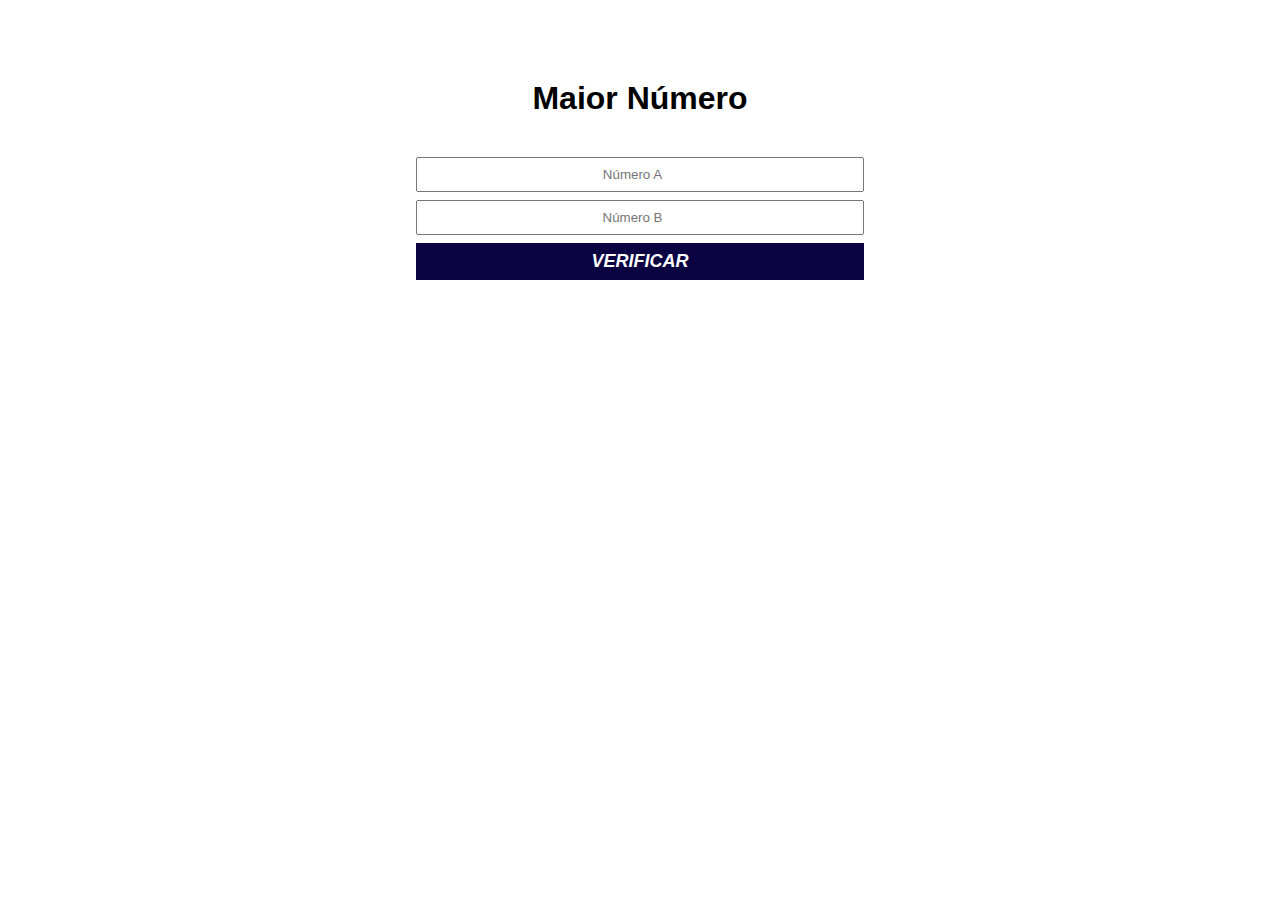
<file: index.html>
<!DOCTYPE html>
<html lang="pt-BR">
<head>
    <meta charset="UTF-8">
    <meta http-equiv="X-UA-Compatible" content="IE=edge">
    <meta name="viewport" content="width=device-width, initial-scale=1.0">
    <title>HTML com JS</title>
    <link rel="stylesheet" href="./main.css" />
</head>
<body>
    <div class="container">
        <h1>Maior Número</h1>
        <form id="form-biggest-number">
            <input type="number" id="number-a" required placeholder="Número A" />
            <input type="number" id="number-b" required placeholder="Número B" />
            <button id="button-verify" type="submit">Verificar</button>
        </form>
    </div>
    <script src="./main.js"></script>
</body>
</html>
</file>
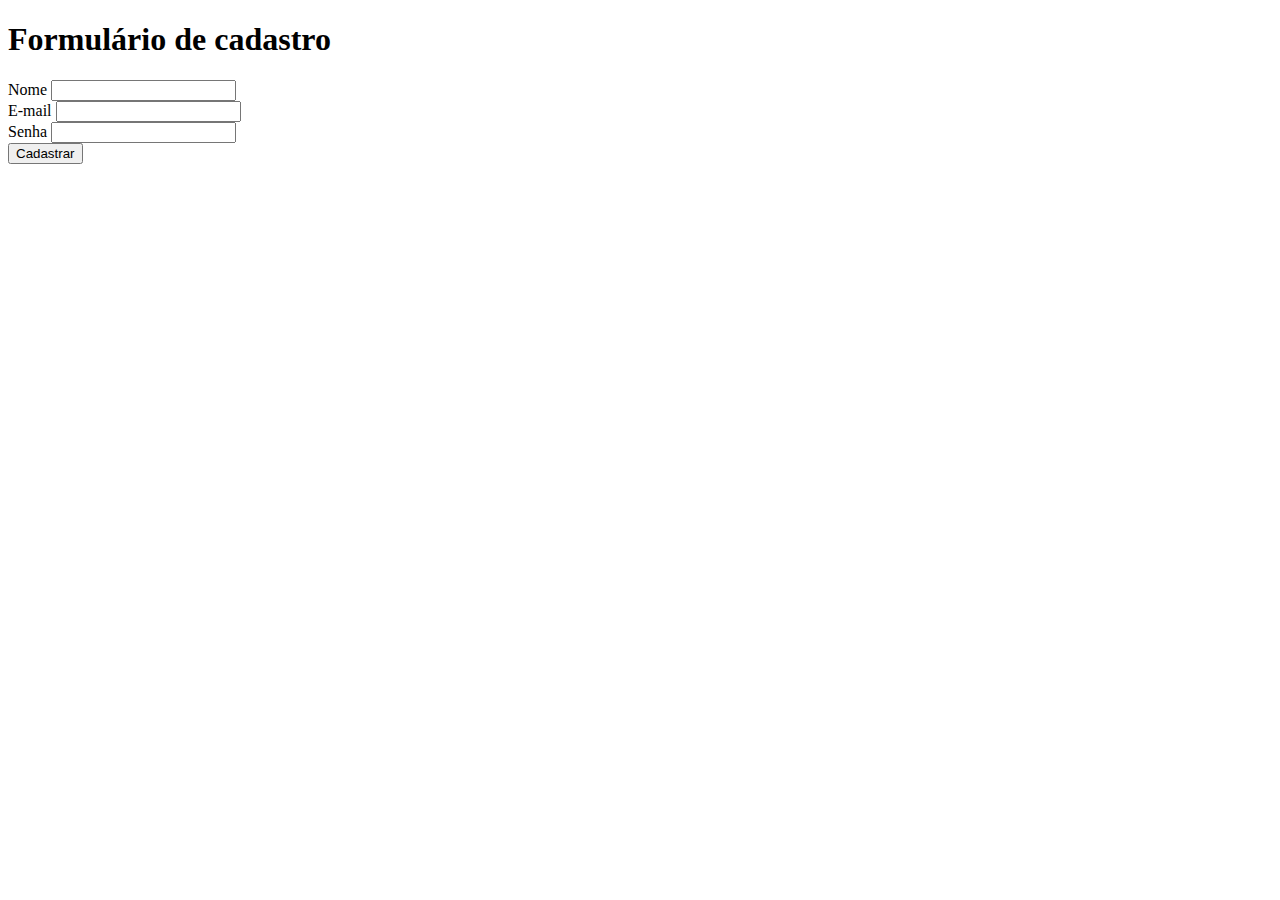
<file: form.html>
<!DOCTYPE html>
<html lang="pt-br">
<head>
    <meta charset="UTF-8">
    <meta http-equiv="X-UA-Compatible" content="IE=edge">
    <meta name="viewport" content="width=device-width, initial-scale=1.0">
    <title>Document</title>
</head>
<body>
    <H1>Formulário de cadastro</H1>
    <form>
        <label for="seu-nome">Nome</label>
        <input id="seu-nome" type="text"/><br/>
        <label for="seu-email">E-mail</label>
        <input id="seu-email" type="email"/><br/>
        <label for="sua-senha">Senha</label>
        <input id="sua-senha" type="password"/><br/>
        <button type="submit">Cadastrar</button>
    </form>
</body>
</html>
</file>
<file: main.css>
* {
    margin: 0;
    padding: 0;
    box-sizing: border-box;
    font-family:Verdana, Geneva, Tahoma, sans-serif;
    text-align: center;
}

.container {
    margin: 80px auto;
    max-width: 640px;
    width: 100%;
}

form {
    margin-top: 40px;
}

input, textarea, button {
    padding: 8px;
    margin-bottom: 8px;
    width: 70%;
    resize: none;
}

button {
    background-color: #0b0242;
    border: none;
    text-transform: uppercase;
    color: #fff;
    font-weight: bold;
    font-size: 18px;
    font-style: italic;
    cursor: pointer;
}

button:hover {
    background-color: #0b037c;
}
</file>
